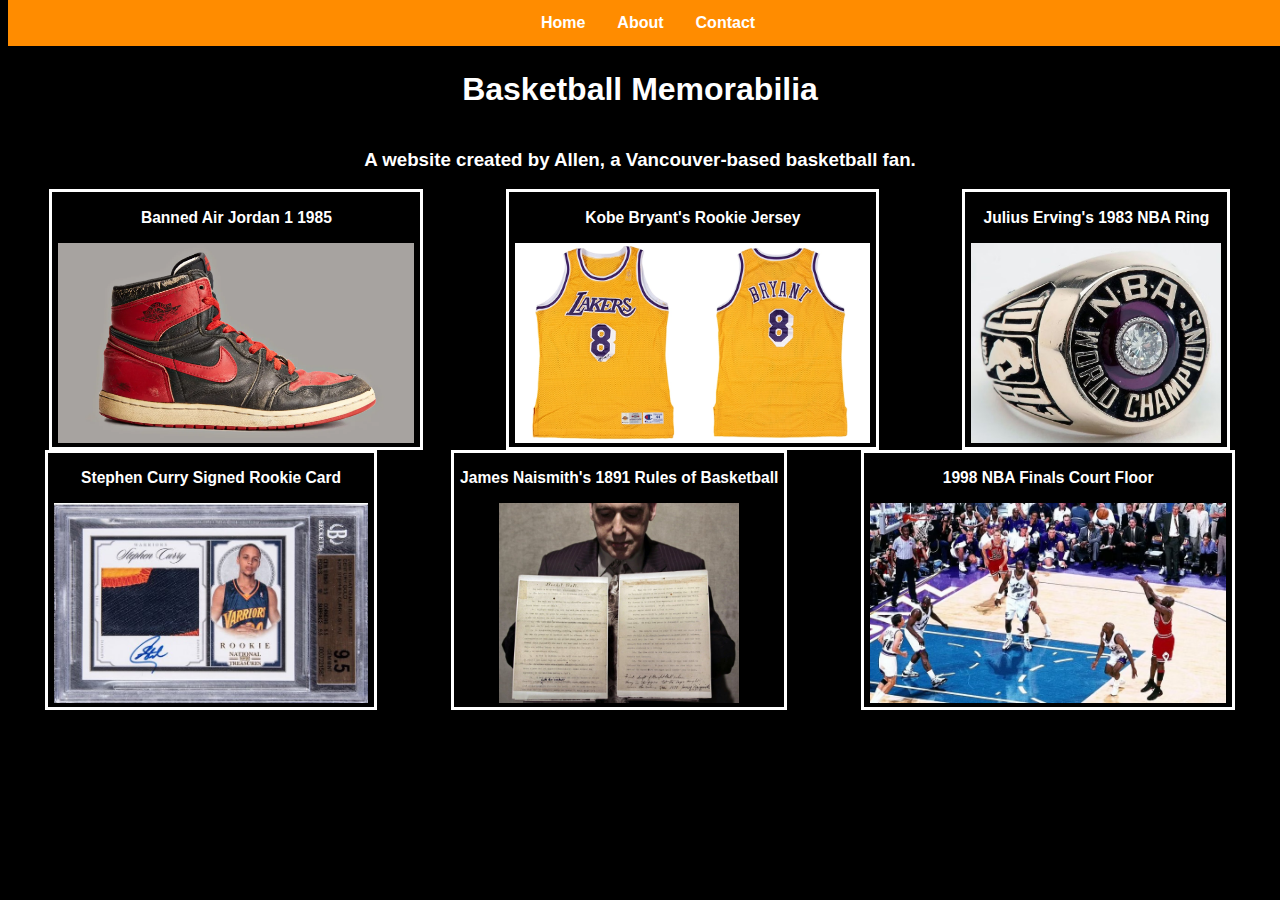
<file: index.html>
<!DOCTYPE html>
<html lang="en">
<head>
<title>NBA Fan Page</title>
<link rel="icon" href="images/NBA Fan Page Logo 3.png">
<meta charset="UTF-8">
<meta name="viewport" content="width=device-width, initial-scale=1">
<style>
body {
	font-family: Arial, Helvetica, sans-serif;
}
</style>

<script src="toggle.js" type="text/javascript"> </script>

<link rel="stylesheet" href="styles.css">
</head>

<body>

    <div class="navbar">
        <a href="index.html">Home</a>
        <a href="#about">About</a>
        <a href="contact.html">Contact</a>
      </div>

<div class="main">

<div id="header">
	<!-- <img class="logo" src="images/NBA Fan Page logo.svg" width="150px"> -->
    <h1 class="title">Basketball Memorabilia</h1> 
</div>

<h3 id="intro">A website created by Allen, a Vancouver-based basketball fan.</h3>

<div id="items-row-1">

<div class="item jordan-1">
	<button id="jordan-1-button" class="jordan-1" onclick="select('jordan-1');"> 
		<h3> Banned Air Jordan 1 1985 </h3> 
		<img src="images\banned-jordan-1-1985.webp"> 
	</button>
	<div id="jordan-1-info" class="jordan-1 invisible" style="width: 400px">
		<ol>
			<li class="price"> Price: $560 000 </li>
			<li class="story"> Story: Michael Jordan was fined $5,000 by the NBA every time he wore the shoes during their debut in 1984 because their colors broke the league's uniform rules. </li>
		</ol>
	</div>
</div>

<div class="item kobe-jersey">
	<button id="kobe-jersey-button" class="kobe-jersey" onclick="select('kobe-jersey');"> 
		<h3> Kobe Bryant's Rookie Jersey </h3> 
		<img src="images\kobejersey.webp"> 
	</button>
	<div id="kobe-jersey-info" class="kobe-jersey invisible" style="width: 350px">
		<ol>
			<li class="price"> Price: $3.69 million </li>
			<li class="story"> Story: The jersey is Bryant's earliest-known, game-worn Lakers jersey. It has been photo-matched to the one he wore in four games during the 1996-97 season, as well as his rookie photoshoot.  </li>
		</ol>
	</div>
</div>

<div class="item julius-ring">
	<button id="julius-ring-button" class="julius-ring" onclick="select('julius-ring');"> 
		<h3> Julius Erving's 1983 NBA Ring </h3> 
		<img src="images\julius-ring.avif"> 
	</button>
	<div id="julius-ring-info" class="julius-ring invisible" style="width: 300px">
		<ol>
			<li class="price"> Price: $244 000 </li>
			<li class="story"> Story: Erving had a superb playoff performance in the 1983 season and that could also be seen during the finals. The Philadelphia 76ers swept the Los Angeles Lakers by 4-0. </p> </li>
		</ol>
	</div>
</div>

</div>

<div id="items-row-2">

	<div class="item curry-card">
		<button id="curry-card-button" class="curry-card" onclick="select('curry-card');"> 
			<h3> Stephen Curry Signed Rookie Card </h3> 
			<img src="images\steph-curry-card.jpeg"> 
		</button>
		<div id="curry-card-info" class="curry-card invisible" style="width: 350px">
			<ol>
				<li class="price"> Price: $5.9 million </li>
				<li class="story"> Story: Panini's 2009-10 Panini National Treasures is one of the most coveted sets of all time, with Curry's Logoman serial-numbered 1-of-1 autograph rookie card the most expensive basketball card ever sold.  </li>
			</ol>
		</div>
	</div>

	<div class="item naismith-rules">
		<button id="naismith-rules-button" class="naismith-rules" onclick="select('naismith-rules');"> 
			<h3> James Naismith's 1891 Rules of Basketball </h3> 
			<img src="images\naismith-rules.jpg"> 
		</button>
		<div id="naismith-rules-info" class="naismith-rules invisible" style="width: 350px">
			<ol>
				<li class="price"> Price: $4.3 million </li>
				<li class="story"> Story: The two, signed typescript pages that set out the 13 rules were drawn up by the sport's Canadian founder, James Naismith, in 1891.  </li>
			</ol>
		</div>
	</div>

	<div class="item finals-1998-court">
		<button id="finals-1998-court-button" class="finals-1998-court" onclick="select('finals-1998-court');"> 
			<h3> 1998 NBA Finals Court Floor </h3> 
			<img src="images\1998-finals-court-floor.avif"> 
		</button>
		<div id="finals-1998-court-info" class="finals-1998-court invisible" style="width: 350px">
			<ol>
				<li class="price"> Price: $1 million </li>
				<li class="story"> Story: The Bulls win in the 1998 NBA Finals created another lasting iconic moment for Jordan's career, which led much value being placed on anything involved with that contest or series.  </li>
			</ol>
		</div>
	</div>

</div>



</div>

</body>
</html>
</file>
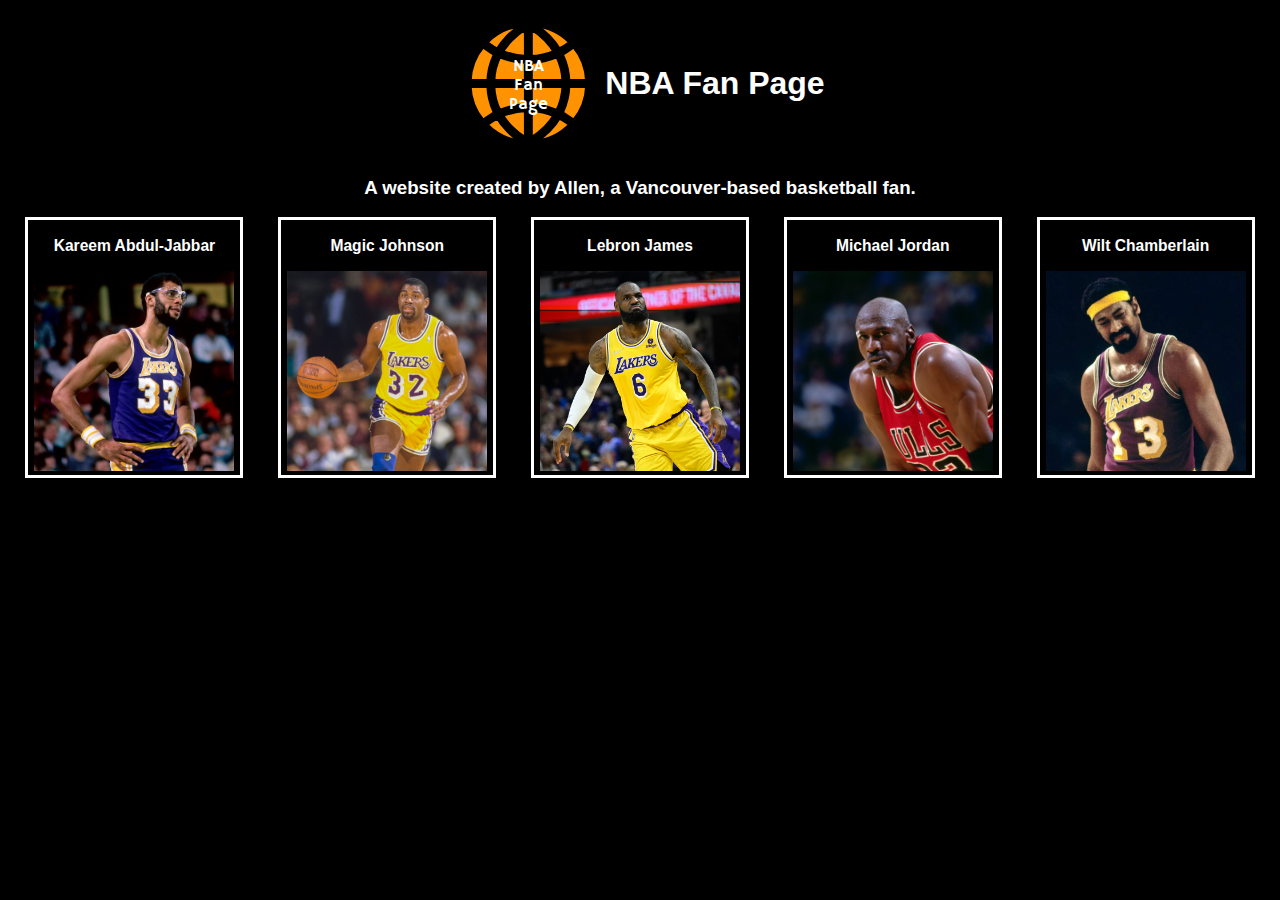
<file: NBA Fan Page/index.html>
<!DOCTYPE html>
<html lang="en">
<head>
<title>NBA Fan Page</title>
<link rel="icon" href="images/NBA Fan Page Logo 3.png">
<meta charset="UTF-8">
<meta name="viewport" content="width=device-width, initial-scale=1">
<style>
body {
	font-family: Arial, Helvetica, sans-serif;
}
</style>

<script src="toggle.js" type="text/javascript"> </script>

<link rel="stylesheet" href="styles.css">
</head>

<body>

<div id="header">
	<img class="logo" src="images/NBA Fan Page logo.svg" width="150px">
	<h1 class="title">NBA Fan Page</h1> 
</div>

<h3 id="intro">A website created by Allen, a Vancouver-based basketball fan.</h3>

<div id="all-players">
	<script src="addPlayer.js" type="text/javascript"> </script>

<div class="goat lebron">
	<button id="lebron-button" class="lebron" onclick="select('lebron');"> 
		<h3> Lebron James </h3> 
		<img src="images\Lebron James.jpg"> 
	</button>
	<div id="lebron-stats" class="lebron invisible">
		<ol>
			<li> 27.1 ppg </li>
			<li> 4x NBA Champ </li>
			<li> 5x Scoring Champ </li>
			<li> 18x All-NBA </li>
			<li> Most playoff points: 7631 </li>
		</ol>
	</div>
</div>

<div class="goat michael">
	<button id="michael-button" class="michael" onclick="select('michael');">
		<h3> Michael Jordan </h3>
		<img src="images\Michael Jordan.jpg"> 
	</button>
	<div id="michael-stats" class="michael invisible">
		<ol>
			<li> 30.1 ppg </li>
			<li> 6x NBA Champ </li>
			<li> 10x Scoring Champ </li>
			<li> 14x All-NBA </li>
			<li> Most points per game: 30.12 </li>
		</ol>
	</div>
</div>

<div class="goat wilt">
	<button id="wilt-button" class="wilt" onclick="select('wilt');">
		<h3> Wilt Chamberlain </h3>
		<img src="images\Wilt Chamberlain.jpg"> 
	</button>
	<div id="wilt-stats" class="wilt invisible">
		<ol>
			<li> 30.1 ppg </li>
			<li> 2x NBA Champ </li>
			<li> 7x Scoring Champ </li>
			<li> 13x All-NBA </li>
			<li> Best scoring season: 50.4 ppg </li>
		</ol>
	</div>
</div>

<!-- <div class="goat kareem">
	<button id="kareem-button" class="kareem" onclick="select('kareem');">
		<h3> Kareem Abdul-Jabbar </h3>
		<img src="images\Kareem Abdul-Jabbar.jpg"> 
	</button>
	<div id="kareem-stats" class="kareem invisible">
		<ol>
			<li> 24.6 ppg </li>
			<li> 6x NBA Champ </li>
			<li> 2x Scoring Champ </li>
			<li> 15x All-NBA </li>
			<li> Most MVPs: 6 </li>
		</ol>
	</div>
</div> -->

</div>

</body>
</html>
</file>
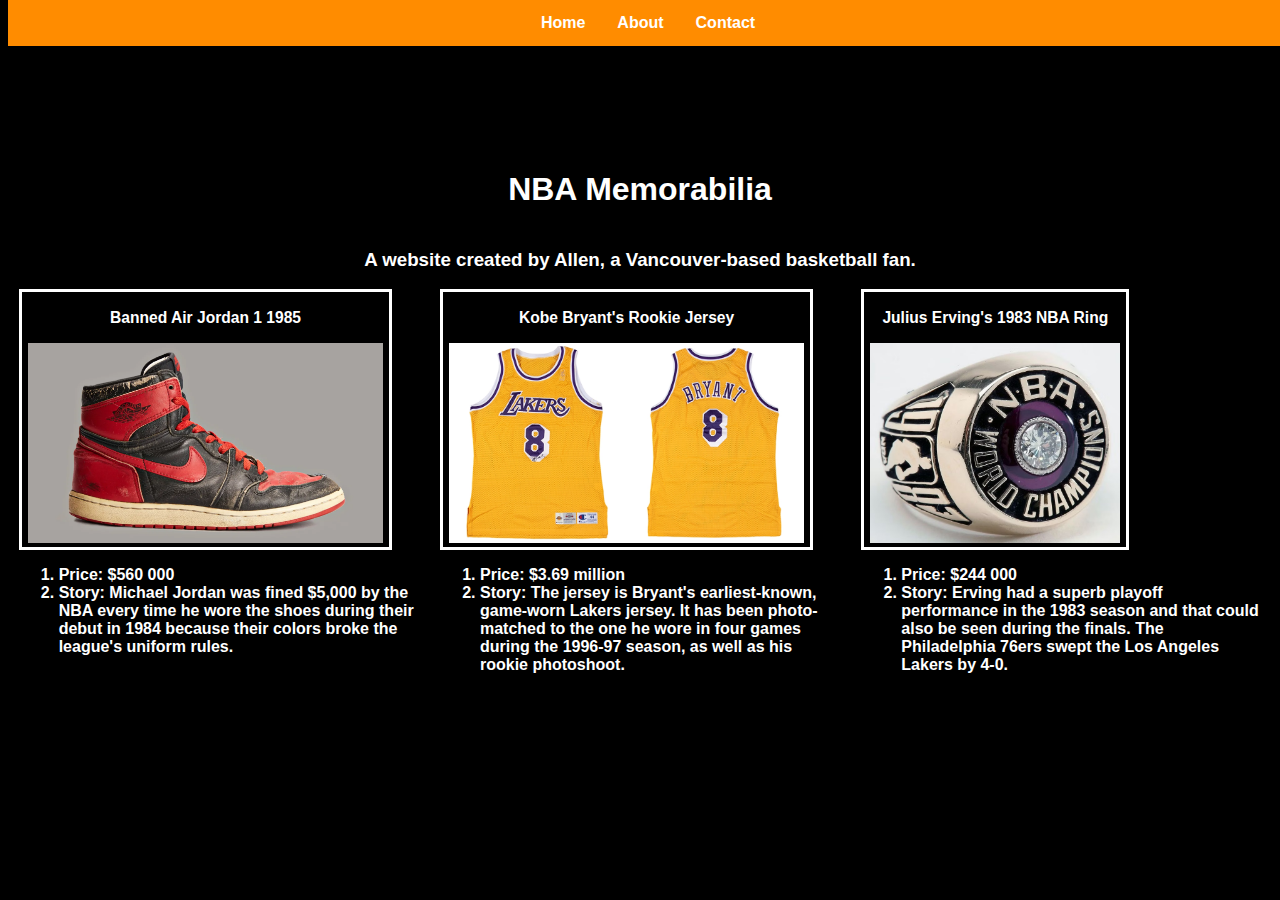
<file: NBA Fan Store/index.html>
<!DOCTYPE html>
<html lang="en">
<head>
<title>NBA Fan Page</title>
<link rel="icon" href="images/NBA Fan Page Logo 3.png">
<meta charset="UTF-8">
<meta name="viewport" content="width=device-width, initial-scale=1">
<style>
body {
	font-family: Arial, Helvetica, sans-serif;
}
</style>

<script src="toggle.js" type="text/javascript"> </script>

<link rel="stylesheet" href="styles.css">
</head>

<body>

    <div class="navbar">
        <a href="index.html">Home</a>
        <a href="#about">About</a>
        <a href="contact.html">Contact</a>
      </div>

<div class="main">

<div id="header">
	<!-- <img class="logo" src="images/NBA Fan Page logo.svg" width="150px"> -->
    <h1 class="title">NBA Memorabilia</h1> 
</div>

<h3 id="intro">A website created by Allen, a Vancouver-based basketball fan.</h3>

<div id="all-items">

<div class="item jordan-1">
	<button id="jordan-1-button" class="jordan-1" onclick="select('jordan-1');"> 
		<h3> Banned Air Jordan 1 1985 </h3> 
		<img src="images\banned-jordan-1-1985.webp"> 
	</button>
	<div id="jordan-1-info" class="info" class="jordan-1 invisible">
		<ol>
			<li> Price: $560 000 </li>
			<li> Story: Michael Jordan was fined $5,000 by the NBA every time he wore the shoes during their debut in 1984 because their colors broke the league's uniform rules. </li>
		</ol>
	</div>
</div>

<div class="item kobe-jersey">
	<button id="kobe-jersey-button" class="kobe-jersey" onclick="select('kobe-jersey');"> 
		<h3> Kobe Bryant's Rookie Jersey </h3> 
		<img src="images\kobejersey.webp"> 
	</button>
	<div id="kobe-jersey-info" class="info" class="kobe-jersey invisible">
		<ol>
			<li> Price: $3.69 million </li>
			<li> Story: The jersey is Bryant's earliest-known, game-worn Lakers jersey. It has been photo-matched to the one he wore in four games during the 1996-97 season, as well as his rookie photoshoot.  </li>
		</ol>
	</div>
</div>

<div class="item julius-ring">
	<button id="julius-ring-button" class="julius-ring" onclick="select('julius-ring');"> 
		<h3> Julius Erving's 1983 NBA Ring </h3> 
		<img src="images\julius-ring.avif"> 
	</button>
	<div id="julius-ring-info" class="info" class="julius-ring invisible">
		<ol>
			<li> Price: $244 000 </li>
			<li> Story: Erving had a superb playoff performance in the 1983 season and that could also be seen during the finals. The Philadelphia 76ers swept the Los Angeles Lakers by 4-0. </li>
		</ol>
	</div>
</div>

</div>

</div>

</body>
</html>
</file>
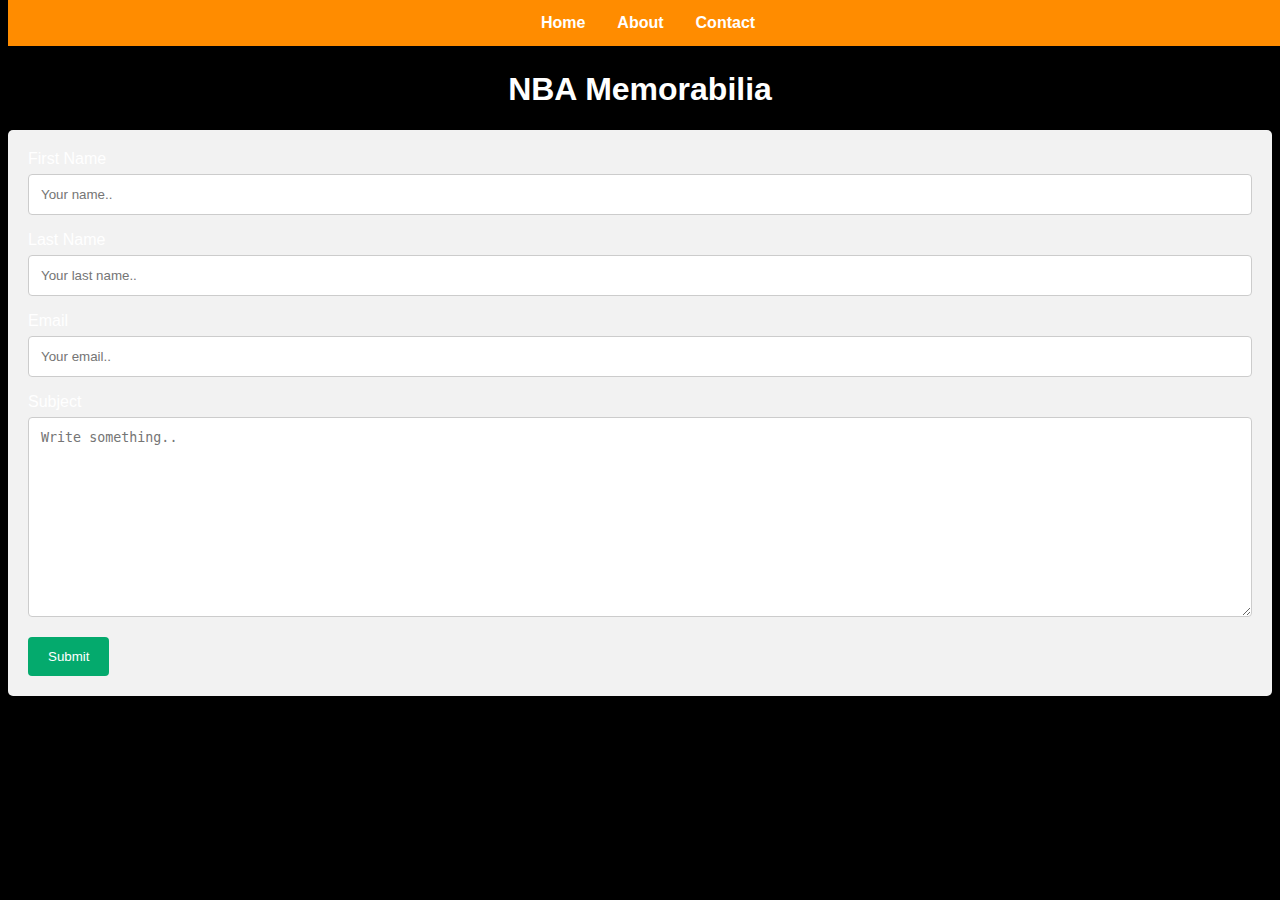
<file: contact.html>
<!DOCTYPE html>
<html lang="en">
<head>
<title>NBA Fan Page</title>
<link rel="icon" href="images/NBA Fan Page Logo 3.png">
<meta charset="UTF-8">
<meta name="viewport" content="width=device-width, initial-scale=1">
<style>
body {
	font-family: Arial, Helvetica, sans-serif;
}
</style>

<script src="toggle.js" type="text/javascript"> </script>

<link rel="stylesheet" href="contact.css">
</head>

<body>

    <div class="navbar">
        <a href="index.html">Home</a>
        <a href="#about">About</a>
        <a href="contact.html">Contact</a>
      </div>

<div class="main">

<div id="header">
	<!-- <img class="logo" src="images/NBA Fan Page logo.svg" width="150px"> -->
    <h1 class="title">NBA Memorabilia</h1> 
</div>

<div class="container">
    <form action="action_page.php">
  
      <label for="fname">First Name</label>
      <input type="text" id="fname" name="firstname" placeholder="Your name..">
  
      <label for="lname">Last Name</label>
      <input type="text" id="lname" name="lastname" placeholder="Your last name..">
  
      <label for="email">Email</label>
      <input type="text" id="email" name="email" placeholder="Your email..">
  
      <label for="subject">Subject</label>
      <textarea id="subject" name="subject" placeholder="Write something.." style="height:200px"></textarea>
  
      <input type="submit" value="Submit">
  
    </form>
  </div>


</div>

</body>
</html>
</file>
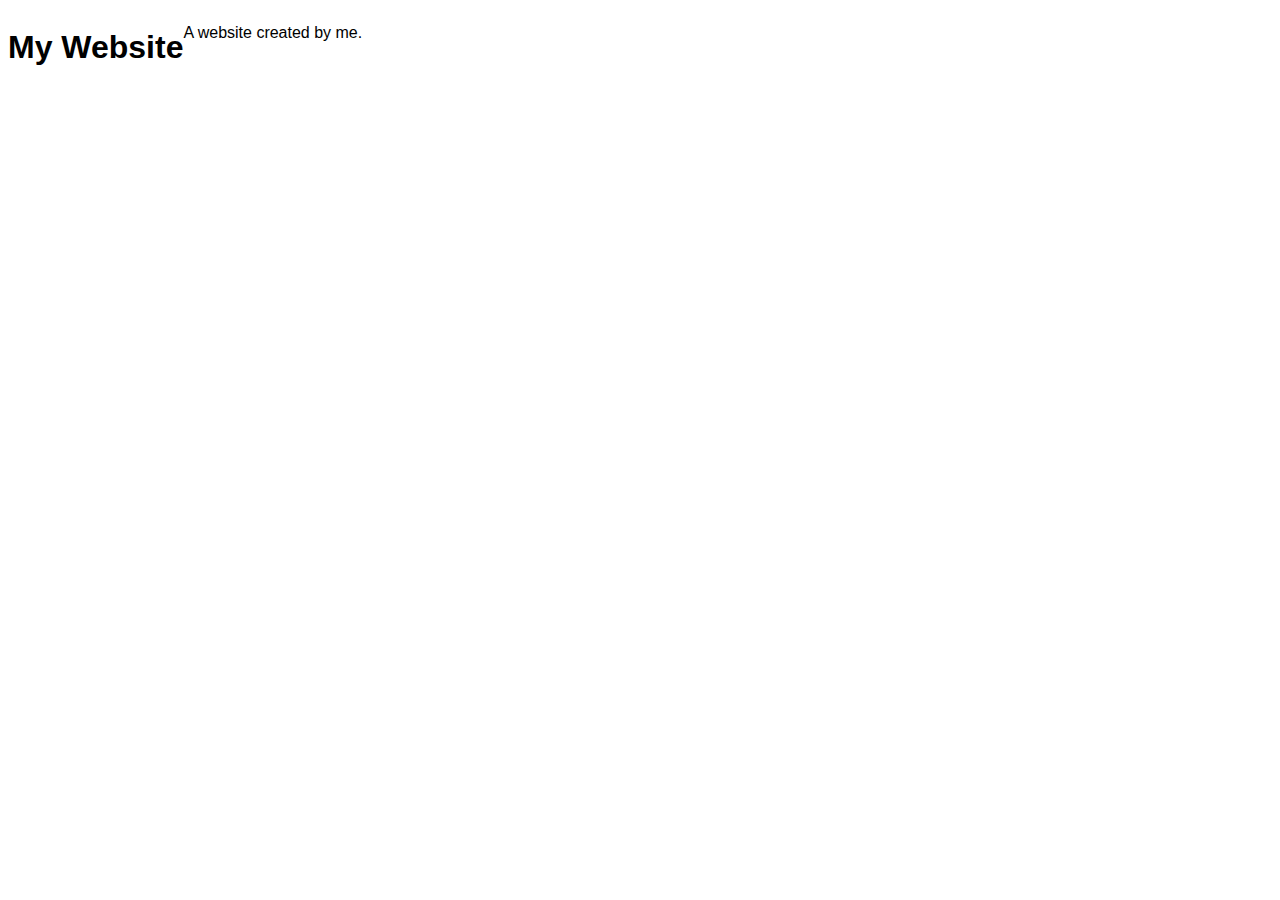
<file: template.html>
<!DOCTYPE html>
<html lang="en">
<head>
<title>Page Title</title>
<meta charset="UTF-8">
<meta name="viewport" content="width=device-width, initial-scale=1">
<style>
body {
  font-family: Arial, Helvetica, sans-serif;
  display: flex;
}
</style>
</head>
<body>

<h1>My Website</h1>
<p>A website created by me.</p>

</body>
</html>
</file>
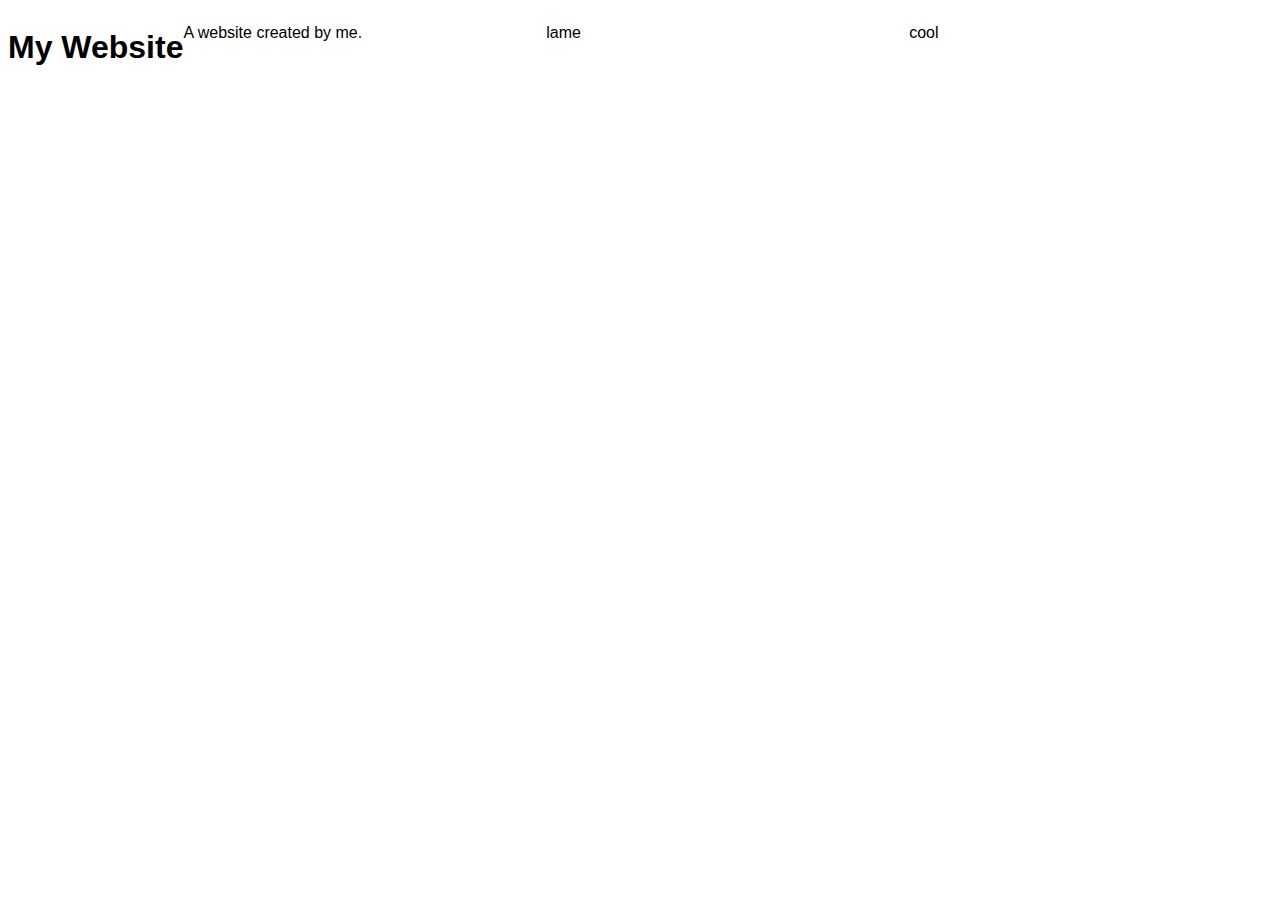
<file: test.html>
<!DOCTYPE html>
<html lang="en">
<head>
<title>Page Title</title>
<meta charset="UTF-8">
<meta name="viewport" content="width=device-width, initial-scale=1">
<style>
body {
  font-family: Arial, Helvetica, sans-serif;
  display: flex;
}
p {
	flex: 1;
}
</style>
</head>
<body>

<h1>My Website</h1>
<p>A website created by me.</p>
<p> lame </p>
<p> cool </p>

</body>
</html>
</file>
<file: styles.css>
body {
	background-color: black;
	color: white;
	display: block;
}

li {

}

#intro {
	display: flex;
	justify-content: center;
}

#items-row-1 {
	display: flex;
	justify-content: space-around;
}

#items-row-2 {
	display: flex;
	justify-content: space-around;
}

.item img {
	height: 200px;
}

#header {
	display: flex;
	justify-content: center;
	align-items: center;
}

button {
	background-color: black;
	color: white;
	border: 3px solid white;
}

button:hover {
	background-color: lightgray;
}

.invisible {
	display: none;
}

.info {
	width: 400px;
}

.selected {
	color: black;
}

.selected.kobe-jersey {
    background-color: #d7b400;
}

.selected.jordan-1 {
    background-color: #A40A1E;
}

.selected.julius-ring {
    background-color: #673D6B;
}

.selected.curry-card {
    background-color: #3B4C76;
}

.selected.naismith-rules {
	background-color: #D3CDB5;
}

.selected.finals-1998-court {
	background-color: #0C68AF;
}

/* The navigation bar */
.navbar {
	overflow: hidden;
	background-color: darkorange;
	position: fixed; /* Set the navbar to fixed position */
	top: 0; /* Position the navbar at the top of the page */
	width: 100%; /* Full width */
	display: flex;
	justify-content: center;
}

/* Links inside the navbar */
.navbar a {
	/* float: center; */
	display: block;
	color: white;
	text-align: center;
	padding: 14px 16px;
	text-decoration: none;
	font-weight: bold;
}

/* Change background on mouse-over */
.navbar a:hover {
	background: #ddd;
	color: black;
}

/* Main content */
.main {
	margin-top: 50px; /* Add a top margin to avoid content overlay */
}
</file>
<file: NBA Fan Page/styles.css>
body {
	background-color: black;
	color: white;
	display: block;
}

li {
	font-weight: bolder;
}

#intro {
	display: flex;
	justify-content: center;
}

#all-players {
	display: flex;
	justify-content: space-around;
}

.goat img {
	width: 200px;
}

#header {
	display: flex;
	justify-content: center;
	align-items: center;
}

button {
	background-color: black;
	color: white;
	border: 3px solid white;
}

button:hover {
	background-color: lightgray;
}

.invisible {
	display: none;
}

.selected.lebron {
    background-color: #d7b400;
}
.selected.michael {
    background-color: #bc051c;
}
.selected.wilt {
    background-color: #6c3a53;
}
.selected.kareem {
	background-color: #3e3493;
}
.selected.magic {
	background-color: #e1cd00;
}
</file>
<file: NBA Fan Store/styles.css>
body {
	background-color: black;
	color: white;
	display: block;
}

li {
	font-weight: bolder;
}

#intro {
	display: flex;
	justify-content: center;
}

#all-items {
	display: flex;
	justify-content: space-around;
}

.item img {
	height: 200px;
}

#header {
	display: flex;
	justify-content: center;
	align-items: center;
}

button {
	background-color: black;
	color: white;
	border: 3px solid white;
}

button:hover {
	background-color: lightgray;
}

.invisible {
	display: none;
}

.info {
	width: 400px;
}

.selected.kobe-jersey {
    background-color: #d7b400;
}
.selected.jordan-1 {
    background-color: #bc051c;
}
.selected.julius-ring {
    background-color: #6c3a53;
}

/* The navigation bar */
.navbar {
	overflow: hidden;
	background-color: darkorange;
	position: fixed; /* Set the navbar to fixed position */
	top: 0; /* Position the navbar at the top of the page */
	width: 100%; /* Full width */
	display: flex;
	justify-content: center;
}

/* Links inside the navbar */
.navbar a {
	/* float: center; */
	display: block;
	color: white;
	text-align: center;
	padding: 14px 16px;
	text-decoration: none;
	font-weight: bold;
}

/* Change background on mouse-over */
.navbar a:hover {
	background: #ddd;
	color: black;
}

/* Main content */
.main {
	margin-top: 150px; /* Add a top margin to avoid content overlay */
}
</file>
<file: contact.css>
body {
	background-color: black;
	color: white;
	display: block;
}

li {
	font-weight: bolder;
}

#intro {
	display: flex;
	justify-content: center;
}

#all-items {
	display: flex;
	justify-content: space-around;
}

.item img {
	height: 200px;
}

#header {
	display: flex;
	justify-content: center;
	align-items: center;
}

button {
	background-color: black;
	color: white;
	border: 3px solid white;
}

button:hover {
	background-color: lightgray;
}

.invisible {
	display: none;
}

.info {
	width: 400px;
}

.selected.kobe-jersey {
    background-color: #d7b400;
}
.selected.jordan-1 {
    background-color: #bc051c;
}
.selected.julius-ring {
    background-color: #6c3a53;
}

/* The navigation bar */
.navbar {
	overflow: hidden;
	background-color: darkorange;
	position: fixed; /* Set the navbar to fixed position */
	top: 0; /* Position the navbar at the top of the page */
	width: 100%; /* Full width */
	display: flex;
	justify-content: center;
}

/* Links inside the navbar */
.navbar a {
	/* float: center; */
	display: block;
	color: white;
	text-align: center;
	padding: 14px 16px;
	text-decoration: none;
	font-weight: bold;
}

/* Change background on mouse-over */
.navbar a:hover {
	background: #ddd;
	color: black;
}

/* Main content */
.main {
	margin-top: 50px; /* Add a top margin to avoid content overlay */
}

/* Style inputs with type="text", select elements and textareas */
input[type=text], select, textarea {
    width: 100%; /* Full width */
    padding: 12px; /* Some padding */ 
    border: 1px solid #ccc; /* Gray border */
    border-radius: 4px; /* Rounded borders */
    box-sizing: border-box; /* Make sure that padding and width stays in place */
    margin-top: 6px; /* Add a top margin */
    margin-bottom: 16px; /* Bottom margin */
    resize: vertical /* Allow the user to vertically resize the textarea (not horizontally) */
  }
  
  /* Style the submit button with a specific background color etc */
  input[type=submit] {
    background-color: #04AA6D;
    color: white;
    padding: 12px 20px;
    border: none;
    border-radius: 4px;
    cursor: pointer;
  }
  
  /* When moving the mouse over the submit button, add a darker green color */
  input[type=submit]:hover {
    background-color: #45a049;
  }
  
  /* Add a background color and some padding around the form */
  .container {
    border-radius: 5px;
    background-color: #f2f2f2;
    padding: 20px;
  }
</file>
